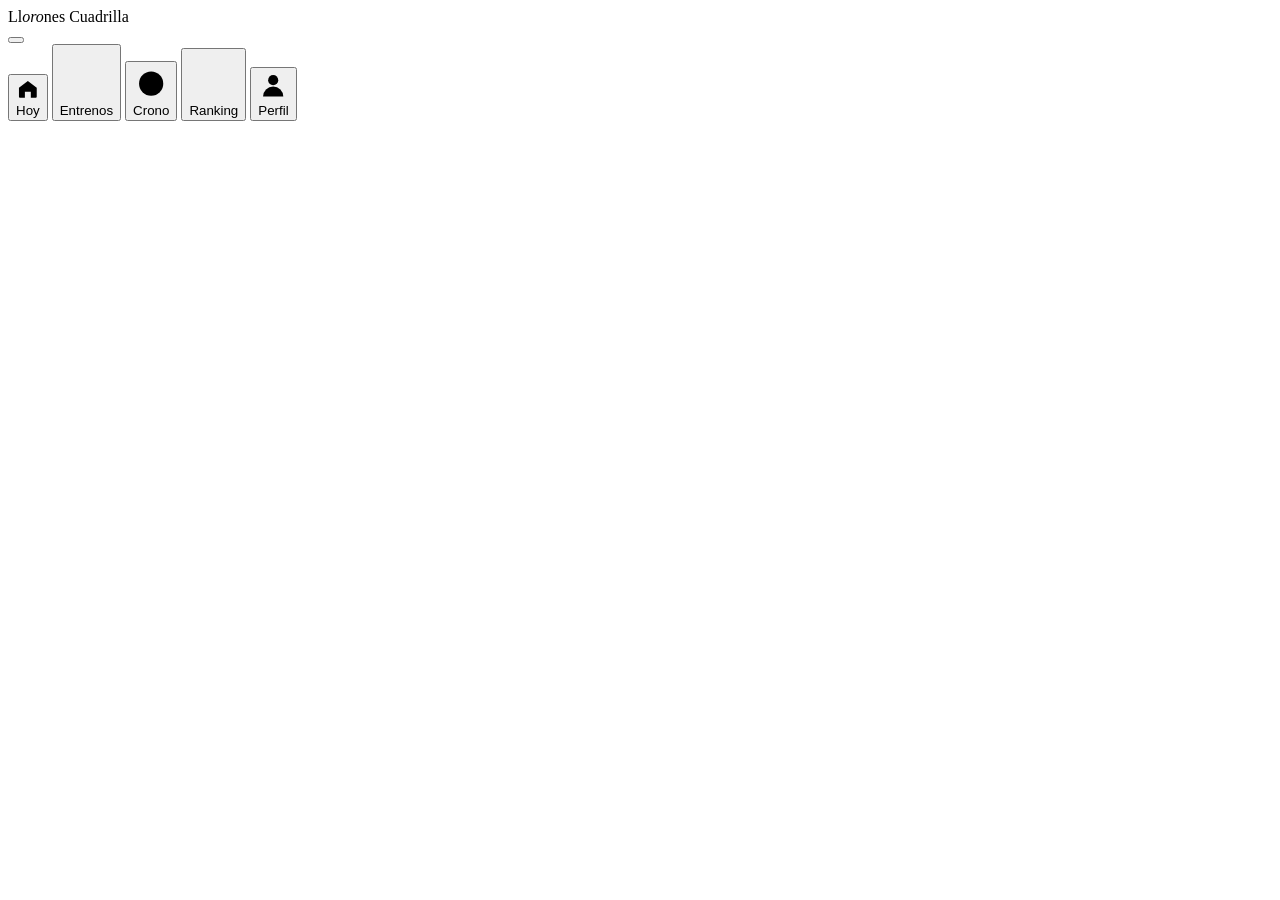
<file: src/index.html>
<!doctype html>
<html lang="es">
<head>
<meta charset="utf-8">
<meta name="viewport" content="width=device-width, initial-scale=1, viewport-fit=cover">
<meta name="theme-color" content="#131512">
<meta name="apple-mobile-web-app-capable" content="yes">
<meta name="apple-mobile-web-app-status-bar-style" content="black-translucent">
<meta name="apple-mobile-web-app-title" content="Llorones">
<meta name="description" content="Llorones Crossfit Club: tiempos, entrenos, cronómetro, Hero WODs y clasificación de la cuadrilla">
<title>Llorones Crossfit Club</title>
<link rel="preconnect" href="https://fonts.googleapis.com">
<link rel="preconnect" href="https://fonts.gstatic.com" crossorigin>
<link rel="stylesheet" href="https://fonts.googleapis.com/css2?family=Bebas+Neue&family=Barlow:wght@400;500;600;700&family=Barlow+Condensed:wght@500;600;700&display=swap">
<style>
/*__CSS__*/
</style>
</head>
<body>
<div class="app" id="app">
  <header class="topbar">
    <div class="brand">
      <span class="wordmark">Ll<em>oro</em>nes</span>
      <span class="crew" id="brand-crew">Cuadrilla</span>
    </div>
    <button class="me-chip" id="me-chip" data-action="pick-athlete" aria-label="Cambiar de atleta"></button>
  </header>
  <main id="main"></main>
  <nav class="tabbar" id="tabbar" aria-label="Secciones">
    <button class="tab" data-view="home"><svg viewBox="0 0 24 24"><path d="M3 11l9-7 9 7v9a1 1 0 0 1-1 1h-5v-6H9v6H4a1 1 0 0 1-1-1z"/></svg>Hoy</button>
    <button class="tab" data-view="wods"><svg viewBox="0 0 24 24"><path d="M6 5v14M18 5v14M3 8v8M21 8v8M6 12h12"/></svg>Entrenos</button>
    <button class="tab" data-view="timer"><svg viewBox="0 0 24 24"><circle cx="12" cy="13" r="8"/><path d="M12 9v4l3 2M9 2h6M12 2v3"/></svg>Crono</button>
    <button class="tab" data-view="ranking"><svg viewBox="0 0 24 24"><path d="M8 21V10M12 21V4M16 21v-7M4 21h16"/></svg>Ranking</button>
    <button class="tab" data-view="profile"><svg viewBox="0 0 24 24"><circle cx="12" cy="8" r="4"/><path d="M4 21a8 8 0 0 1 16 0"/></svg>Perfil</button>
  </nav>
</div>
<div id="sheet-root"></div>
<div id="toast-root"></div>
<script>
/*__JS__*/
</script>
</body>
</html>
</file>
